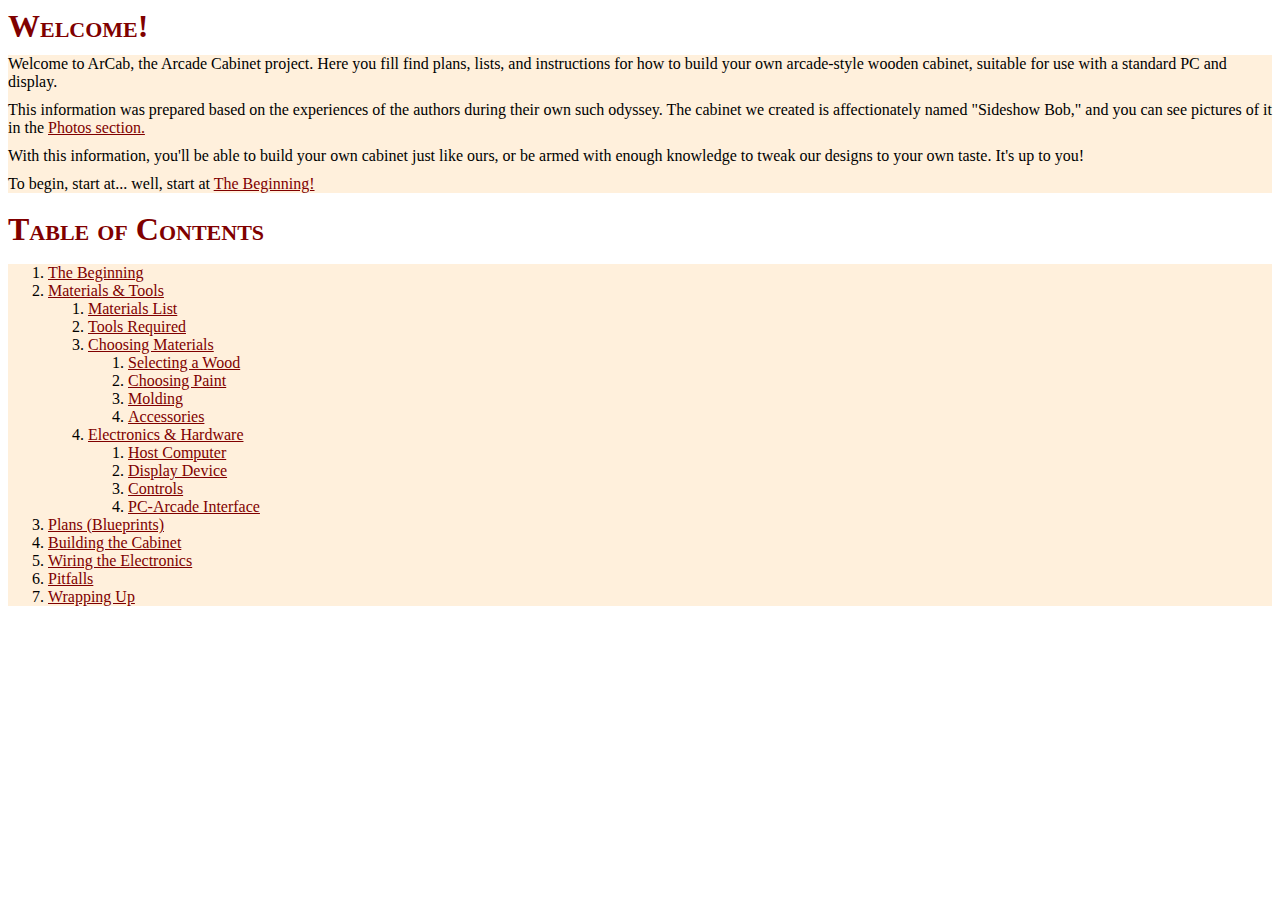
<file: arcab/index.html>
<?xml version="1.0" encoding="UTF-8"?>
<!DOCTYPE html
 PUBLIC "-//W3C//DTD XHTML 1.0 Transitional//EN"
 "http://www.w3.org/TR/xhtml1/DTD/xhtml1-strict.dtd">
<html xmlns="http://www.w3.org/1999/xhtml" xml:lang="en" lang="en">
    <head>
        <title>Building an Arcade Cabinet</title>
        <link rel="stylesheet" type="text/css" href="main.css"/>
    </head>

    <body>
	<h1>Welcome!</h1>
	<div class="entry"><p>
	Welcome to ArCab, the Arcade Cabinet project. Here you fill find plans,
	lists, and instructions for how to build your own arcade-style wooden
	cabinet, suitable for use with a standard PC and display.
	</p><p>
	This information was prepared based on the experiences of the authors
	during their own such odyssey.  The cabinet we created is affectionately
	named "Sideshow Bob," and you can see pictures of it in the 
	<a href="">Photos section.</a>
	</p><p>
	With this information, you'll be able to build your own cabinet just
	like ours, or be armed with enough knowledge to tweak our designs to
	your own taste.  It's up to you!
	</p><p>
	To begin, start at... well, start at
	<a href="getting-started.html">The Beginning!</a>
	</p></div>
	<br/>
	<h1>Table of Contents</h1>
	<div class="entry"><ol>
	<li><a href="getting-started.html">The Beginning</a></li>
	<li><a href="materials.html">Materials &amp; Tools</a>
	    <ol>
		<li><a href="materials.html#master_list">Materials List</a></li>
		<li><a href="materials.html#tools">Tools Required</a></li>
		<li><a href="materials.html#choosing">Choosing Materials</a>
		    <ol>
			<li><a href="materials.html#wood">Selecting a Wood</a></li>
			<li><a href="materials.html#paint">Choosing Paint</a></li>
			<li><a href="materials.html#molding">Molding</a></li>
			<li><a href="materials.html#bling">Accessories</a></li>
		    </ol>
		</li>
		<li><a href="materials.html#hardware">Electronics &amp; Hardware</a>
		    <ol>
			<li><a href="materials.html#system">Host Computer</a></li>
			<li><a href="materials.html#display">Display Device</a></li>
			<li><a href="materials.html#controls">Controls</a></li>
			<li><a href="materials.html#iface">PC-Arcade Interface</a></li>
		    </ol>
		</li>
	    </ol>
	</li>
	<li><a href="plans.html">Plans (Blueprints)</a></li>
	<li><a href="building.html">Building the Cabinet</a></li>
	<li><a href="wiring.html">Wiring the Electronics</a></li>
	<li><a href="">Pitfalls</a></li>
	<li><a href="conclusion.html">Wrapping Up</a></li>
	</ol></div>
    </body>
</html>
</file>
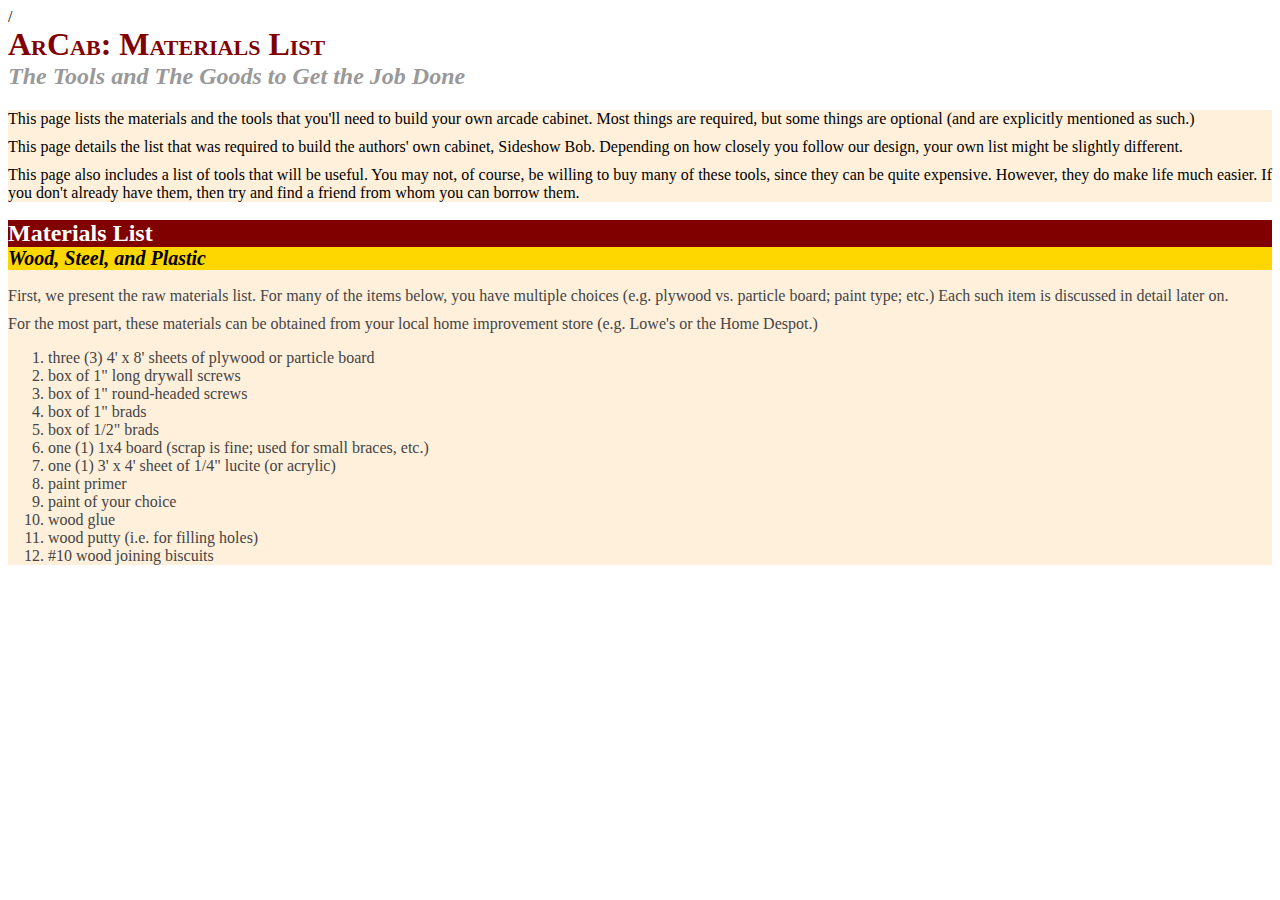
<file: arcab/materials.html>
<?xml version="1.0" encoding="UTF-8"?>
<!DOCTYPE html
 PUBLIC "-//W3C//DTD XHTML 1.0 Transitional//EN"
 "http://www.w3.org/TR/xhtml1/DTD/xhtml1-strict.dtd">
<html xmlns="http://www.w3.org/1999/xhtml" xml:lang="en" lang="en">
    /<head>
        <title>ArCab: Materials List</title>
        <link rel="stylesheet" type="text/css" href="main.css"/>
    </head>

    <body>
	<h1>ArCab: Materials List</h1>
	<h2>The Tools and The Goods to Get the Job Done</h2>
	<div class="entry">
	<p>
This page lists the materials and the tools that you'll need to build your
own arcade cabinet.  Most things are required, but some things are optional
(and are explicitly mentioned as such.)
	</p><p>
This page details the list that was required to build the authors' own cabinet,
Sideshow Bob. Depending on how closely you follow our design, your own list
might be slightly different.
	</p><p>
This page also includes a list of tools that will be useful. You may not, of
course, be willing to buy many of these tools, since they can be
quite expensive. However, they do make life much easier. If you don't already
have them, then try and find a friend from whom you can borrow them.
	</p>
	</div>

	<br/>
	<div class="entry">
	<a name="#master_list"/>
	<h1>Materials List</h1>
	<h2>Wood, Steel, and Plastic</h2>
	<p>
First, we present the raw materials list.  For many of the items below, you
have multiple choices (e.g. plywood vs. particle board; paint type; etc.)
Each such item is discussed in detail later on.
	</p><p>
For the most part, these materials can be obtained from your local
home improvement store (e.g. Lowe's or the Home Despot.)
	</p>
	<ol>
	    <li>three (3) 4' x 8' sheets of plywood or particle board</li>
	    <li>box of 1" long drywall screws</li>
	    <li>box of 1" round-headed screws</li>
	    <li>box of 1" brads</li>
	    <li>box of 1/2" brads</li>
	    <li>one (1) 1x4 board (scrap is fine; used for small braces, etc.)</li>
	    <li>one (1) 3' x 4' sheet of 1/4" lucite (or acrylic)</li>
	    <li>paint primer</li>
	    <li>paint of your choice</li>
	    <li>wood glue</li>
	    <li>wood putty (i.e. for filling holes)</li>
	    <li>#10 wood joining biscuits</li>
	</ol>
	</div>

	<br/>
	<div class="entry">
	<a name=""/>
	<h1></h1>
	<h2></h2>
	<p>
	</p>
	</div>
<!--
	<br/>
	<div class="entry">
	<a name=""/>
	<h1></h1>
	<h2></h2>
	<p>
	</p>
	</div>
-->
    </body>
</html>
</file>
<file: arcab/main.css>
p {
	margin-bottom: 0px;
	margin-top: 10px;
}

h1 {
	font-weight: bold;
	font-size: 200%;
	font-variant: small-caps;
	color: #800000;
	margin-top: 0px;
	margin-bottom: 0px;
}

h2 {
	font-style: italic;
	font-size: 150%;
	color: #999999;
	margin-top: 0px;
}

.entry {
	background: #fff0dc;
	color: black;
}

.entry h1 {
	color: white;
	font-weight: bold;
	font-size: 150%;
	font-variant: normal;
	background: #800000;
	margin-top: 0px;
	margin-bottom: 0px;
}

.entry h2 {
	color: black;
	font-style: italic;
	font-size: 125%;
	background: gold;
	margin-top: 0px;
}

.copyright {
	font-size: 90%;
	font-style: italic;
}

a:visited {
	font-weight: normal;
	color: #800000;
}

a:link {
	font-weight: normal;
	color: #800000;
}

a:active {
	font-weight: normal;
	color: white;
}

a {
	font-weight: normal;
	color: #444444;
}

a:hover {
	font-weight: normal;
	color: #444444;
}
</file>
